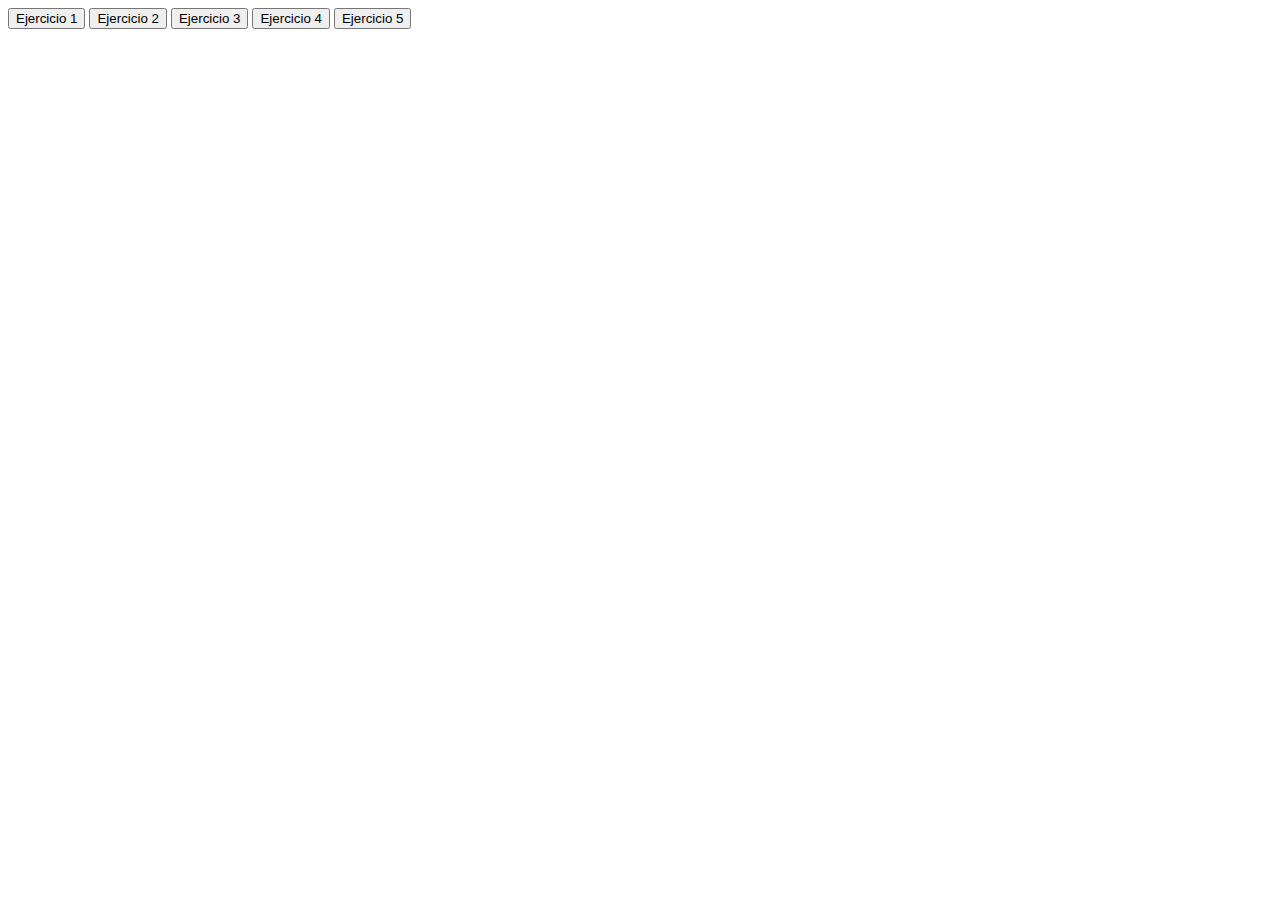
<file: Ejercicios/index.html>
<!DOCTYPE html>
<html lang="es">
<head>
    <meta charset="UTF-8">
    <meta name="viewport" content="width=device-width, initial-scale=1.0">
    <title>Document</title>
   
</head>
<body>
    <button id="boton1">Ejercicio 1</button>
    <button id="boton2">Ejercicio 2</button>
    <button id="boton3">Ejercicio 3</button>
    <button id="boton4">Ejercicio 4</button>
    <button id="boton5">Ejercicio 5</button>
    <script src="script.js"></script>
    
</body>
</html>
</file>
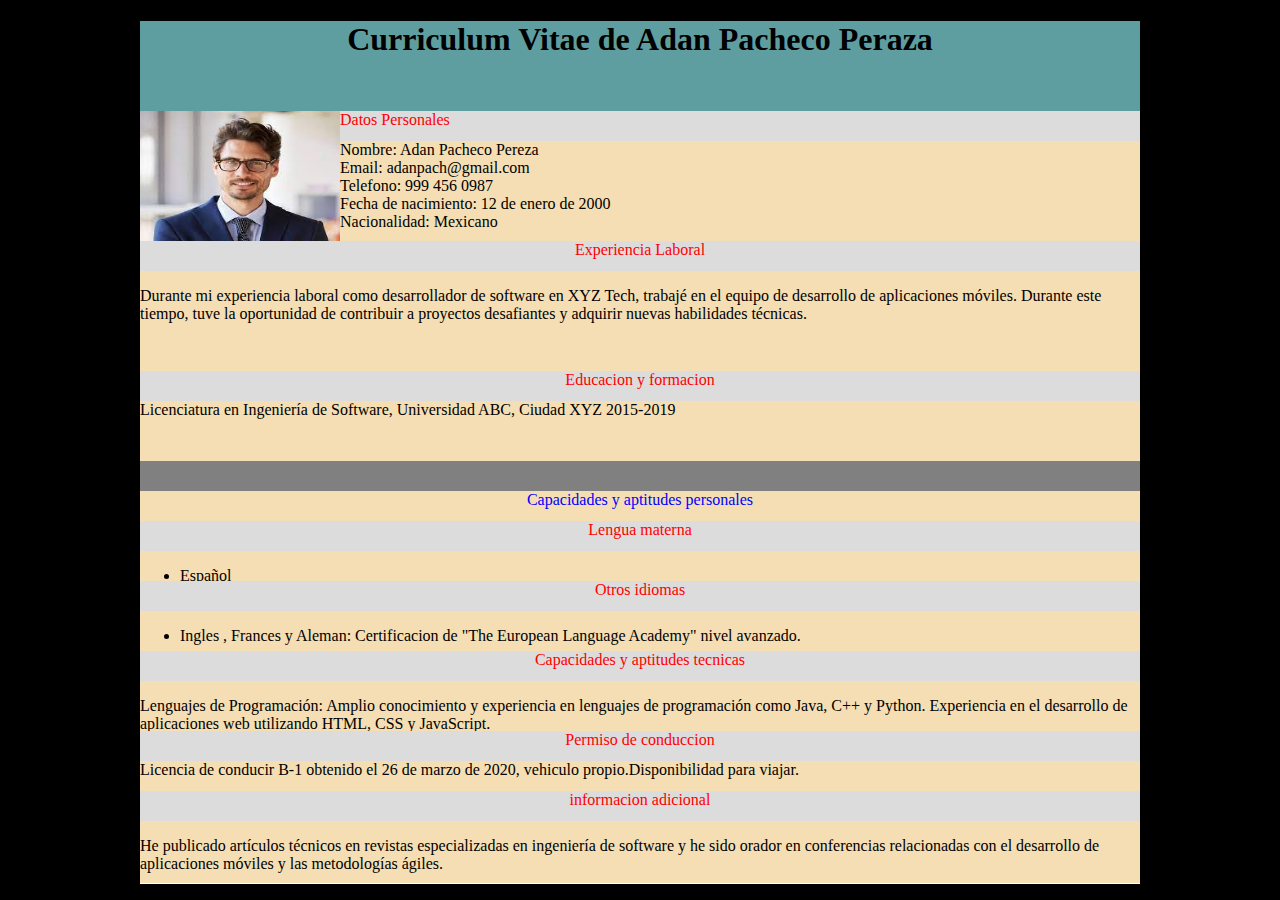
<file: Curriculum/Elcurriculum.html>
<!DOCTYPE html>
<html lang="es">
<head>
    <meta charset="UTF-8">
    <meta http-equiv="X-UA-Compatible" content="IE=edge">
    <meta name="viewport" content="width=device-width, initial-scale=1.0">
    <title>Curriculum Vitae</title>
    <link rel="stylesheet" href="estilar.css">
</head>
<body>
  <nav class="n1">
    <h1>Curriculum Vitae de Adan Pacheco Peraza</h1>
  </nav> 
  <img src="man.jpeg" alt=""> 
  <section class="sec1">Datos Personales</section>
  <section class="sec2">
   
    <div>Nombre: Adan Pacheco Pereza</div>  
      <div>Email: adanpach@gmail.com</div>  
      <div>Telefono: 999 456 0987
       </div>
       <div> Fecha de nacimiento: 12 de enero de 2000
        </div>
        <div>Nacionalidad: Mexicano</div>
  
    
  </section>
  <nav class="n2">Experiencia Laboral</nav>
  <section class="sec3">
    <p>
      Durante mi experiencia laboral como desarrollador de software 
      en XYZ Tech, trabajé en el equipo de desarrollo de aplicaciones móviles.
      Durante este tiempo, tuve la oportunidad de contribuir a proyectos desafiantes
      y adquirir nuevas habilidades técnicas.
    </p>
  </section>
  <nav class="n3">Educacion y formacion </nav>
  <section class="sec4">Licenciatura en Ingeniería de Software, Universidad ABC, Ciudad XYZ
    2015-2019</section>
  <nav class="n4"></nav>
  <section class="sec5">Capacidades y aptitudes personales</section>
  <section class="sec6">Lengua materna</section>
  <section class="sec7">
    <ul>
      <li>
        Español
      </li>
    </ul>
   
  </section>
  <nav class="n5">Otros idiomas</nav>
  <section class="sec8">
    <ul>
      <li>
        Ingles
        , Frances y Aleman: Certificacion de "The European Language Academy" nivel avanzado.
      </li>
    </ul>
  </section>
  <nav class="n6">Capacidades y aptitudes tecnicas</nav>
  <section class="sec9">
    <p>
      Lenguajes de Programación: Amplio conocimiento y experiencia en lenguajes de programación como Java, C++ y Python.
      Experiencia en el desarrollo de aplicaciones web utilizando HTML, CSS y JavaScript. 
    </p>
  </section>
  <nav class="n7">Permiso de conduccion</nav>
  <section class="sec10">
    Licencia de conducir B-1 obtenido el 26 de marzo de 2020, vehiculo propio.Disponibilidad para viajar.
  </section>
  <nav class="n8">informacion adicional</nav>
  <section class="sec11">
    <p>
      He publicado artículos técnicos en revistas especializadas en ingeniería de software y he sido orador en 
      conferencias relacionadas con el desarrollo de aplicaciones móviles y las metodologías ágiles.
    </p>
  </section>

</body>
</html>
</file>
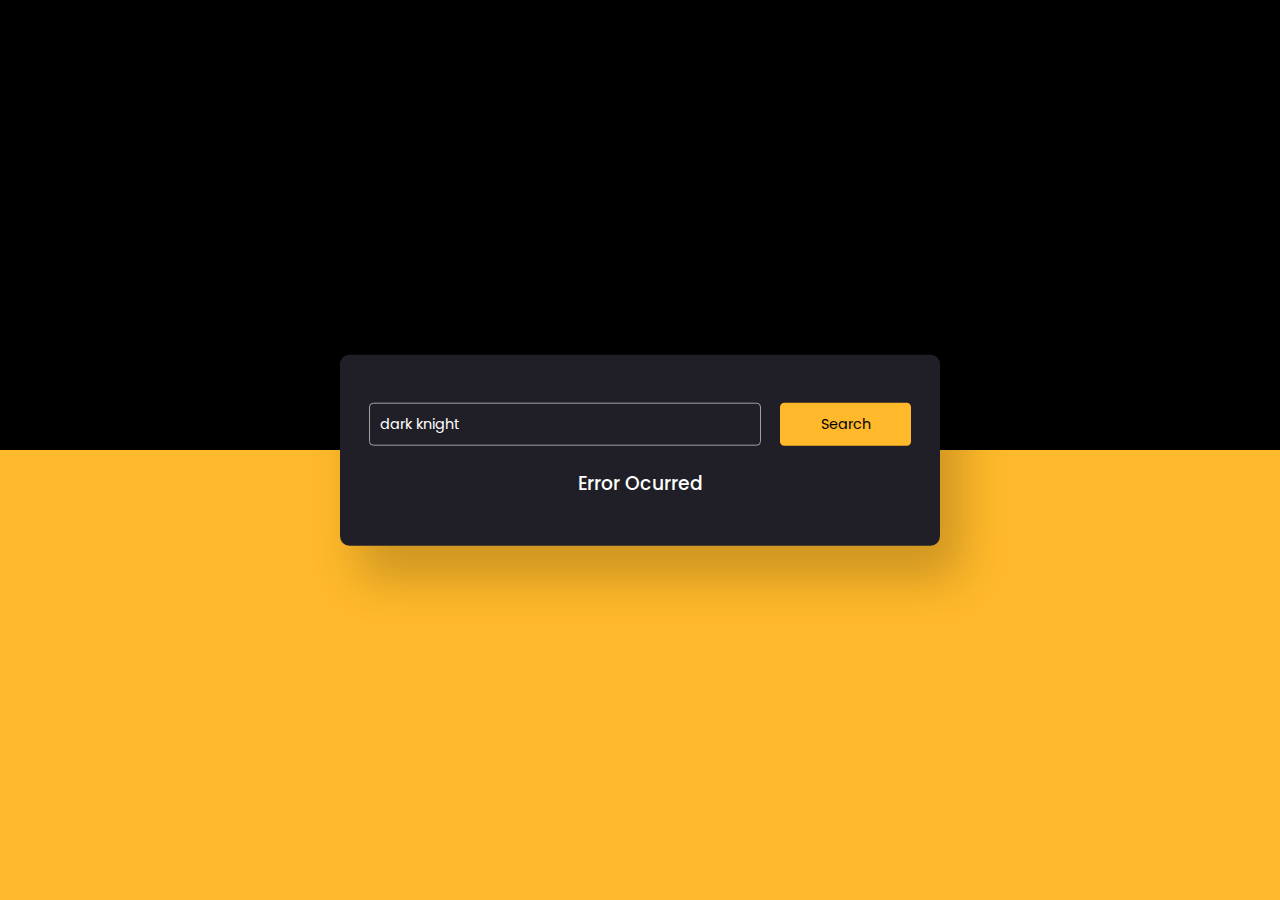
<file: peliculas/peliculas.html>
<!DOCTYPE html>
<html lang="en">
<head>
    <meta charset="UTF-8">
    <meta name="viewport" content="width=device-width, initial-scale=1.0">
    <title>Document</title>
    <link rel="stylesheet" href="https://fonts.googleapis.com/css2?family=Poppins:wght@300;500;600&display=swap">
    <link rel="stylesheet" href="style.css">
</head>
<body>
    <div class="container">
        <div class="search-container">
            <input type="text" placeholder="Enter movie name heree..." id="movie-name" value="dark knight">
            <button id="search-btn">Search</button>
        </div>
        <div id="result"></div>
    </div>
    <script src="script.js"></script>
    <script src="key.js"></script>
</body>
</html>
</file>
<file: Curriculum/estilar.css>
html{
   background-color: black;
}
body{
    width: 1000px;
    height: 863px;
    background-color:white;
    margin: auto;
}
.n1{
    width: 1000px;
    height: 90px;
    background-color: cadetblue;
    text-align: center;
}
img{
    width: 200px;
    height: 130px;
    float: left;
}
.sec1{
    width: 800px;
    height: 30px;
    float: left;
    color: red;
    float: left;
    background-color: gainsboro;
}
.sec2{
    width: 800px;
    height: 100px;
    float: left;
    background-color: wheat;
    text-align: left;
}
.n2{
    width: 1000px;
    height: 30px;
    background-color: gainsboro;
    text-align: center;
    color: red;
    float: left;
}
.sec3{
    width: 1000px;
    height: 100px;
    background-color: wheat;
    float: left;
}
.n3{
    width: 1000px;
    height: 30px;
    background-color: gainsboro;
    float: left;
    color: red;
    text-align: center;
}
.sec4{
    width: 1000px;
    height: 60px;
    background-color: wheat;
    float: left;
}
.n4{
    width: 1000px;
    height: 30px;
    background-color: gray;
    float: left;
}
.sec5{
    width: 1000px;
    height: 30px;
    background-color: wheat;
    float: left;
    color: blue;
    text-align: center;
}
.sec6{
    width: 1000px;
    height: 30px;
    background-color: gainsboro;
    float: left;
    color: red;
    text-align: center;
}
.sec7{
    width: 1000px;
    height: 30px;
    background-color: wheat;
    float: left;
}
.n5{
    width: 1000px;
    height: 30px;
    background-color: gainsboro;
    float: left;
    color: red;
    text-align: center;
}
.sec8{
    width: 1000px;
    height: 40px;
    background-color: wheat;
    float: left;
}
.n6{
    width: 1000px;
    height: 30px;
    float: left;
    color: red;
    text-align: center;
    background-color: gainsboro;
}
.sec9{
    width: 1000px;
    height: 50px;
    background-color: wheat;
    float: left;
}
.n7{
    width: 1000px;
    height: 30px;
    float: left;
    background-color: gainsboro;
    color: red;
    text-align: center;
}
.sec10{
    width: 1000px;
    height: 30px;
    background-color: wheat;
    float: left;
}
.n8{
    width: 1000px;
    height: 30px;
    float: left;
    background-color: gainsboro;
    color: red;
    text-align: center;
}
.sec11{
    width: 1000px;
    height: 62px;
    background-color: wheat;
    float: left;
}
</file>
<file: peliculas/style.css>
*{
    padding: 0;
    margin: 0;
    box-sizing: border-box;
    font-family: "Poppins", sans-serif;
}
body{
    height: 100vh;
    background: linear-gradient(#000000 50%,#ffb92a 50%);
}
.container{
    font-size: 16px;
    width: 90vw;
    max-width: 37.5em;
    padding: 3em 1.8em;
    background-color: #201f28;
    position: absolute;
    transform: translate(-50%,-50%);
    top: 50%;
    left: 50%;
    border-radius: 0.6em;
    box-shadow: 1.2em 2em 3em rgba(0,0, 0, 0.2);
}
.search-container{
    display: grid;
    grid-template-columns: 9fr 3fr;
    gap: 1.2em;
}
.search-container input,
.search-container button{
    font-size: 0.9em;
    outline: none;
    border-radius: 0.3em;

}
.search-container input{
background-color: transparent;
border: 1px solid #a0a0a0;
padding: 0.7em;
color: #ffffff;
}
.search-container input:focus{
    border-color: #ffffff;
}
.search-container button{
    background-color: #ffb92a;
    border: none;
    cursor: pointer;
}
#result{
    color: #ffffff;
}
.info{
    position: relative;
    display: grid;
    grid-template-columns: 4fr 8fr;
    align-items: center;
    margin-top: 1.2em;
}
.poster{
    width: 100%;
}
h2{
    text-align: center;
    font-size: 1.5em;
    font-weight: 600;
    letter-spacing: 0.06em;
}
.rating{
    display: flex;
    align-items: center;
    justify-content: center;
    gap: 0.6em;
    margin: 0.6em 0 0.9em 0;
}
.rating img{
    width: 1.2em;
    
}
.rating h4{
    display: inline-block;
    font-size: 1.1em;
    font-weight: 500;
}
.details{
    display: flex;
    font-size: 0.95em;
    gap: 1em;
    justify-content: center;
    color: #a0a0a0;
    margin: 0.6em 0;
    font-weight: 300;
}
.genre{
    display: flex;
    justify-content: space-around;
}
.genre div{
    border: 1px solid #a0a0a0;
    font-size: 0.75em;
    padding: 0.4em 1.6em;
    border-radius: 0.4em;
    font-weight: 300;
}
h3{
    font-weight: 500;
    margin-top: 1.2em;
}
p{
    font-size: 0.9em;
    font-weight: 300;
    line-height: 1.8em;
    text-align: justify;
    color: #a0a0a0;
}
.msg{
    text-align: center;
}
    @media screen and (max-width:600px) {
        .container{
            font-size: 14px;
        }
        .info{
            grid-template-columns: 1fr;
        }
        .poster{
            margin: auto;
            width: auto;
            max-height: 10.8em;
        }
    }
</file>
